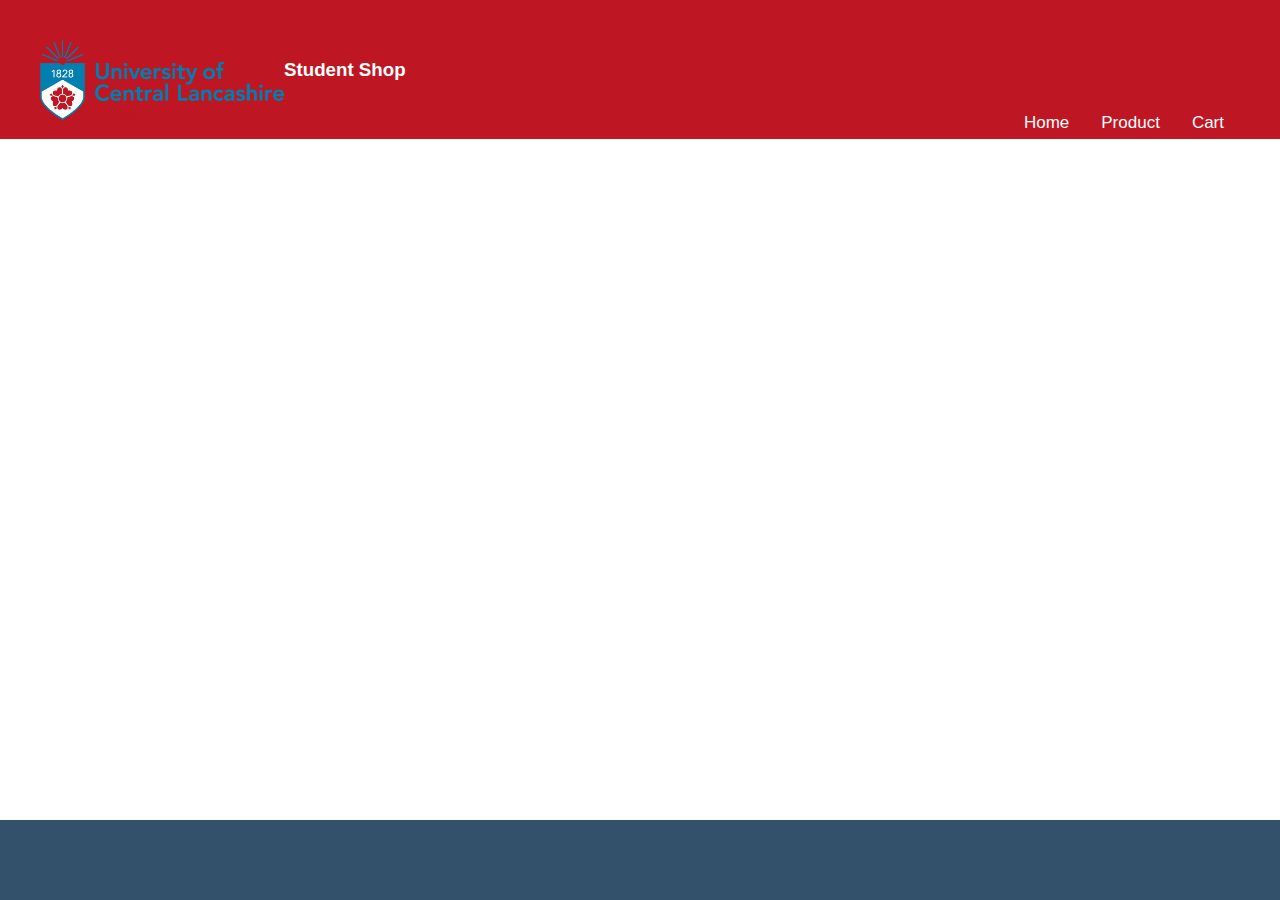
<file: cart.html>
<!DOCTYPE html>
<html lang="en-gb">
<head>
    <title>Student Shop</title>
    <link rel="stylesheet" type="text/css" href="style.css" /> <!-- link to the stylesheet -->
    <meta charset="UTF-8">
    <meta name="description" content="width=device-width, initial-scale=1">
</head>
<body>

<header>
    <div class="header">
        <img src="uclan.png" alt="logo" />
        <h3 id="heading">Student Shop</h3>

        <nav class="topnav">
            <a href="index.html" >Home</a>
            <a href="products.html" >Product</a>
            <a href="cart.html" >Cart</a>
        </nav>
    </div>
</header>

<div class="content">



</div>
<footer class="footer">
    <h2></h2>
</footer>
</body>
</html>
</file>
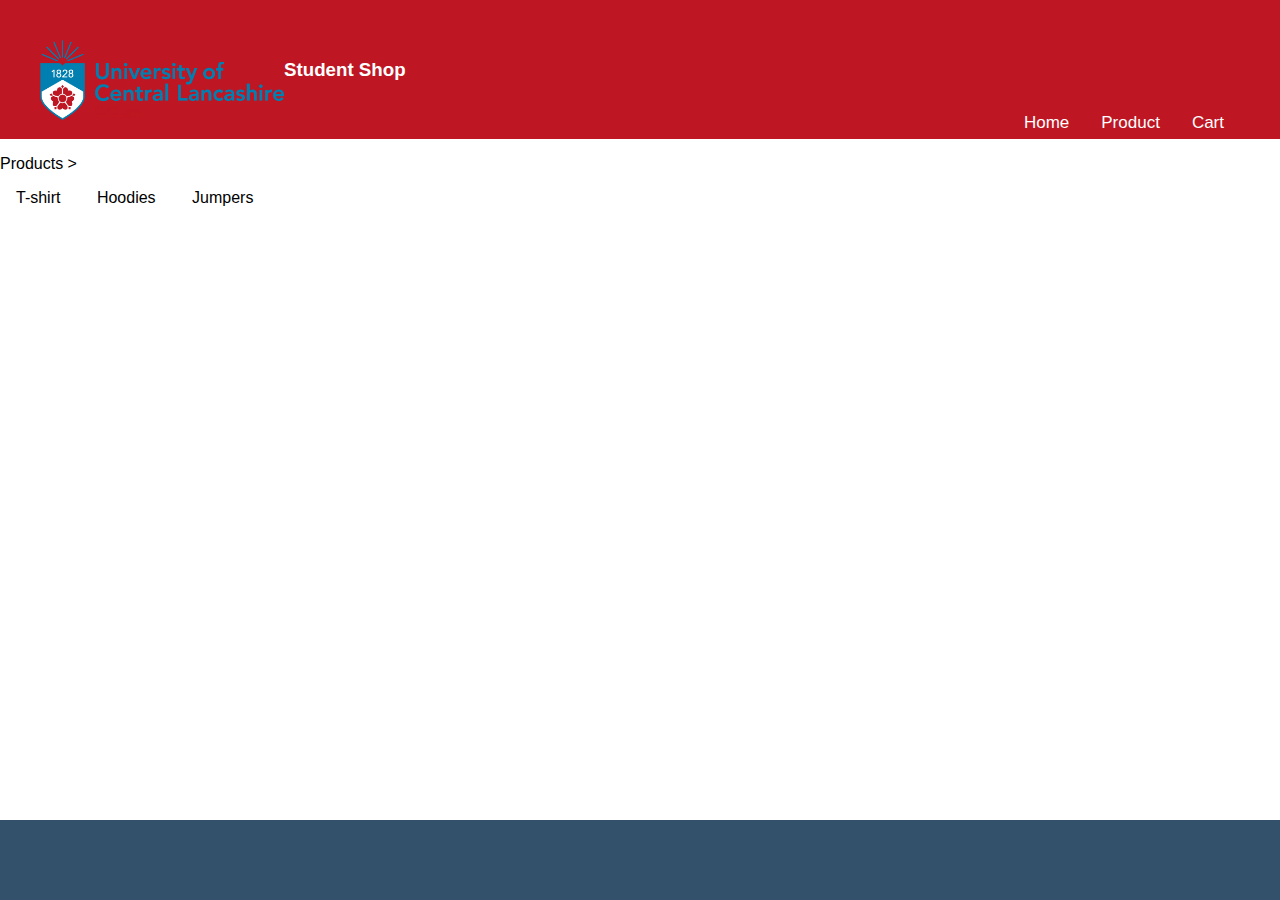
<file: products.html>
<!DOCTYPE html>
<html lang="en-gb">
<head>
    <title>Student Shop</title>
	<link rel="stylesheet" type="text/css" href="style.css" /> <!-- link to the stylesheet -->
    <meta charset="UTF-8">
    <meta name="description" content="width=device-width, initial-scale=1">
</head>
<body>

<header>
<div class="header">
   <img src="uclan.png" alt="logo" />
        <h3 id="heading">Student Shop</h3>
		
<nav class="topnav">
  <a href="index.html" >Home</a>
  <a href="products.html" >Product</a>
  <a href="cart.html" >Cart</a>
 </nav>
</div>
</header>
<div>
<p>Products ></p>
<a href="#"> T-shirt</a>
<a href="#"> Hoodies</a>
<a href="#"> Jumpers</a>
</div>
 
<div class="content">


	
</div>
<footer class="footer">
  <h2></h2>
</footer>    
</body>
</html>
</file>
<file: style.css>
*{
	font-family: sans-serif;

}
html {
	background-color: white;
	height: 100%;
}
html.body{
	height: 100%;
	display: flex;
	align-items: center;
	justify-content: center;

}
body{
	margin: 0;
	display: flex;
	flex-direction: column;
	justify-content: center;
	min-height: 100vh;
}

.header{
	padding: 40px;
	text-align: left;
	background: #BE1622;
	color: white;
	font-family: sans-serif;
}
.topnav {
	overflow: hidden;
	float: right;
	height: 70px;
	position: static;

}
nav.topnav{
	height: 30px;
}
.topnav a{
	float: left;
	display: block;
	color: white;
	padding: 14px 16px;
	text-decoration: none;
	font-size: 17px;
}

.topnav a.active {
	color: white;
	background-color: #BE1622;

}
.topnav .icon {
	display: none;
}
@media screen and (max-width: 600px) {
	.topnav a:not(:first-child) {display: none;}
	.topnav a.icon {
		float: right;
		display: block;
	}
}

@media screen and (max-width: 600px) {
	.topnav.responsive {position: relative;}
	.topnav.responsive .icon {
		position: absolute;
		right: 0;
		top: 0;
	}
	.topnav.responsive a {
		float: none;
		display: block;
		text-align: left;
	}
}

div.content{
	padding-left: 16px;
}
.content{
	max-width: 600px;
	margin: auto;
	text-align: justify;
}
footer{
	display: flex;
	background-color:#34516C;
	position: relative;
	justify-content: space-between;
}
.footer {
	padding: 20px;
	background: #34516C;
	color: white;
	font-family: sans-serif;
	position: sticky;
}
footer>div{
	display: flex;
	justify-content: center;

}
.col-1{
	padding-right: 80px;

	align-content: start;

}
.col-2{
	padding-right: 50px;
	padding-left: 150px;

	align-content: center;
}
.col-3{
	align-content: end;
	float: right;
	padding-left: 150px;
}


.footer div h3{
	margin-bottom: 30px;
	letter-spacing: 1px;
}


ul{
	list-style-type: none;
	float: right;
}
li a{
	text-decoration: none;
	background-color: aliceblue;
}

h1{
	text-align: justify-all;
	font-family: sans-serif;
	color: orange;
}

p{
	display: flex;
	text-align: center;
	font-family: sans-serif;
}
.header img {
  float: left;
  width: 244px;
  height: 80px;
}
.heading{
	float: right;
	height: 20px;
	width: 100px;
}
a{
	display: inline;
	padding: 1em;
	text-decoration: none;
	color: black;
	font-family: sans-serif;
	
}

#first, #second, #third{
	text-align: justify;
}
h1.h1{
	text-align: center;
	color: #34516C;
}
</file>
